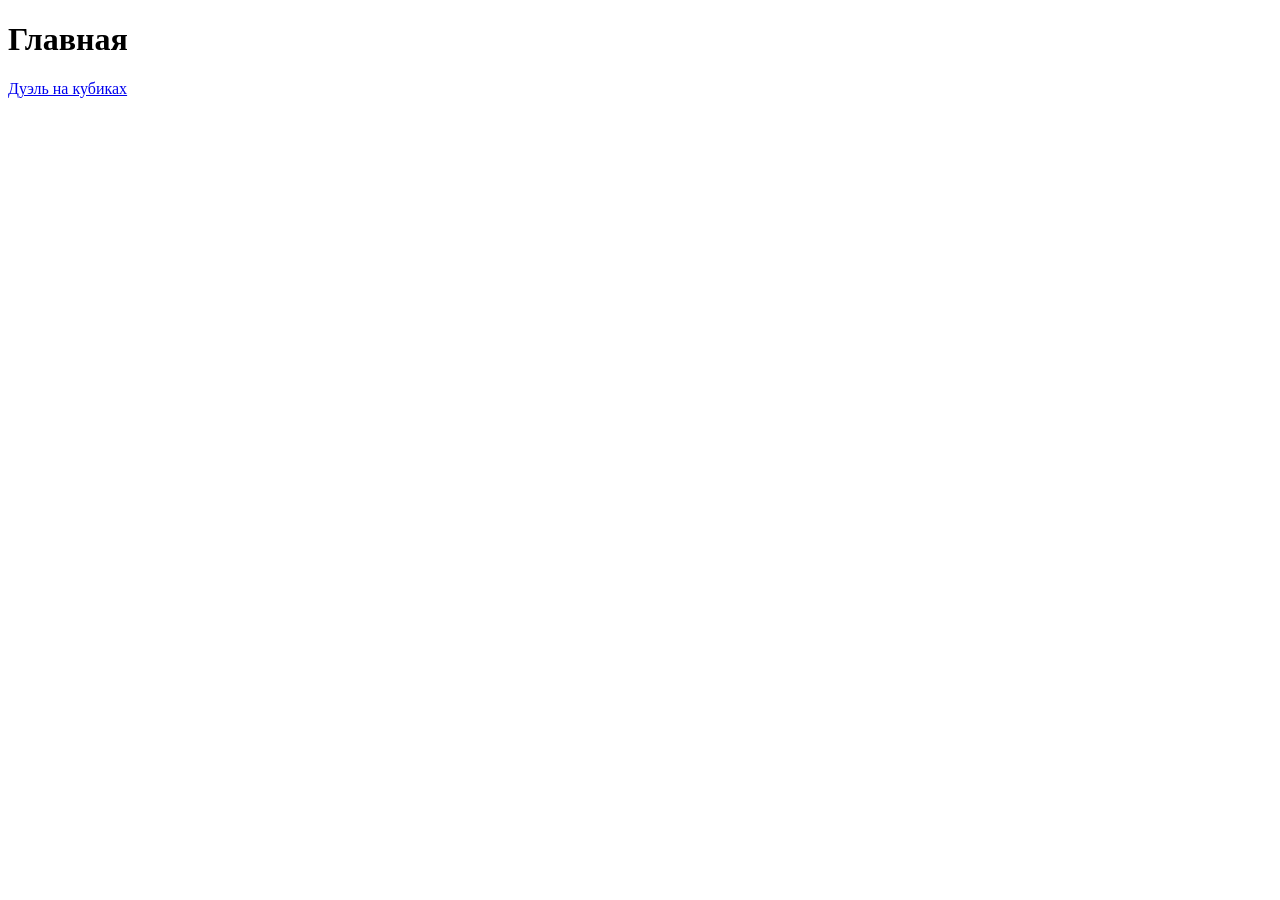
<file: src/index.html>
<!DOCTYPE html>
<html lang="ru">
  <head>
    <meta charset="UTF-8" />
    <meta name="viewport" content="width=device-width, initial-scale=1.0" />
    <title>Главная</title>
  </head>
  <body>
    <h1>Главная</h1>
    <a href="game-diceduel.html">Дуэль на кубиках</a>
  </body>
</html>
</file>
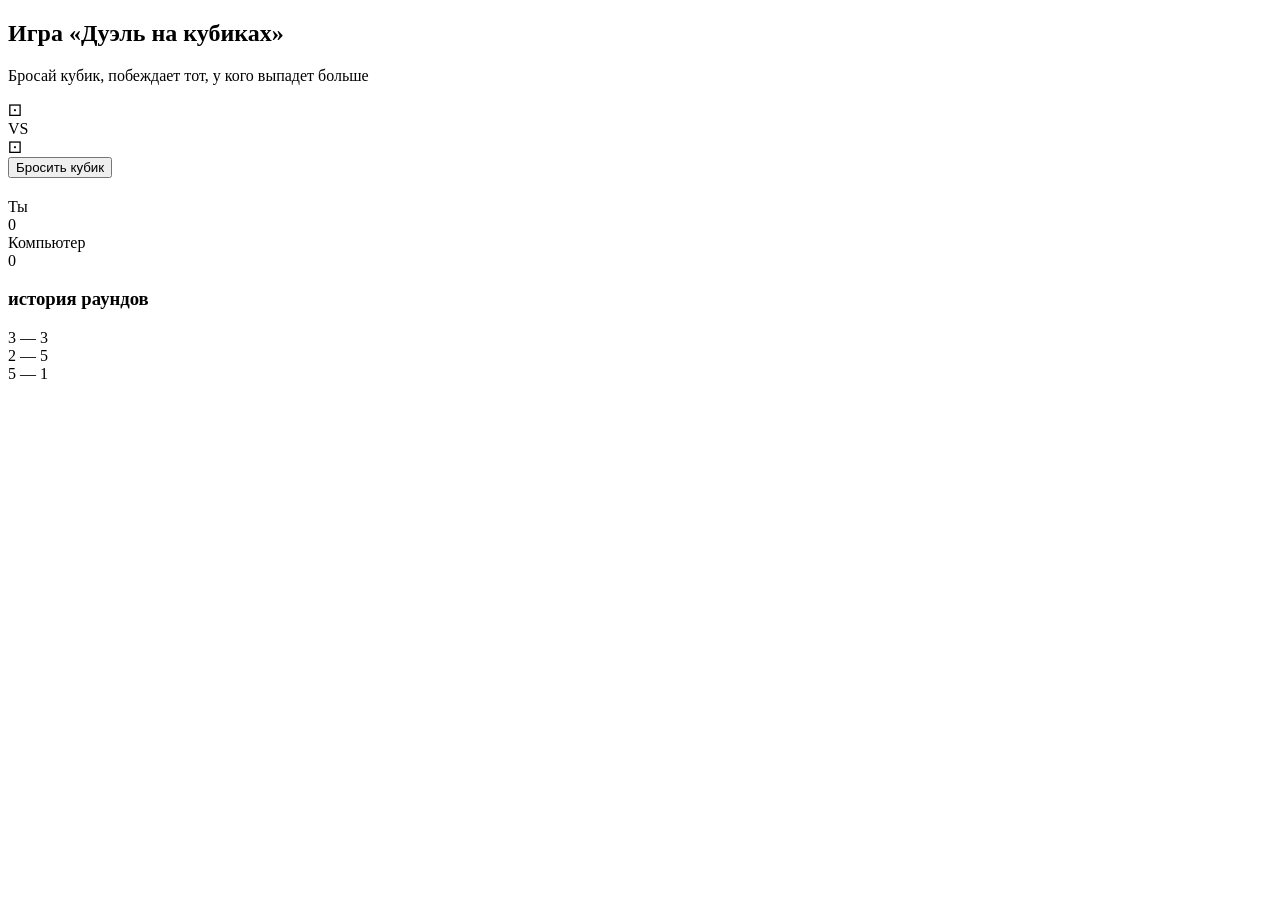
<file: src/pages/game-diceduel.html>
<!DOCTYPE html>
<html lang="en">
<head>
    <meta charset="UTF-8">
    <meta name="viewport" content="width=device-width, initial-scale=1.0">
    <title>Игра дуэль на кубиках</title>
</head>
<body class="dices">
    <main class="container">
<section class="game">
            <h2 class="game-title">Игра «Дуэль на кубиках»</h2>
            <p class="game-description">Бросай кубик, побеждает тот, у кого выпадет больше</p>
            <div class="dice-container">
                <div class="dice-card">
                    <div class="dice-name"></div>
                    <div class="dice">⚀</div>
                </div>
                <div class="versus">VS</div>
                <div class="dice-card">
                    <div class="dice-name"></div>
                    <div class="dice">⚀</div>
                </div>
            </div>
            <button class="roll-button">Бросить кубик</button>
        </section>
        <aside class="status">
            <h2 class="statud-title"></h2>
            <div class="score-container">
                <div class="score-item"></div>
                <div class="sore-name">Ты</div>
                <div class="score">0</div>
            </div>
        <div class="score-item">
                <div class="sore-name">Компьютер</div>
                <div class="score">0</div>
        </div>
        <div class="result">
            <h3 class="hisnore-tiyle"> история раундов</h3>
            <div class="hisnory"> 
                <div class="hisnory-item history-grey"> 3 — 3 </div>
                <div class="hisnory-item history-red"> 2 — 5 </div>
                <div class="hisnory-item history-green"> 5 — 1 </div>
            </div>
        </div>
        </aside>
    </main>
</body>
</html>
</file>
